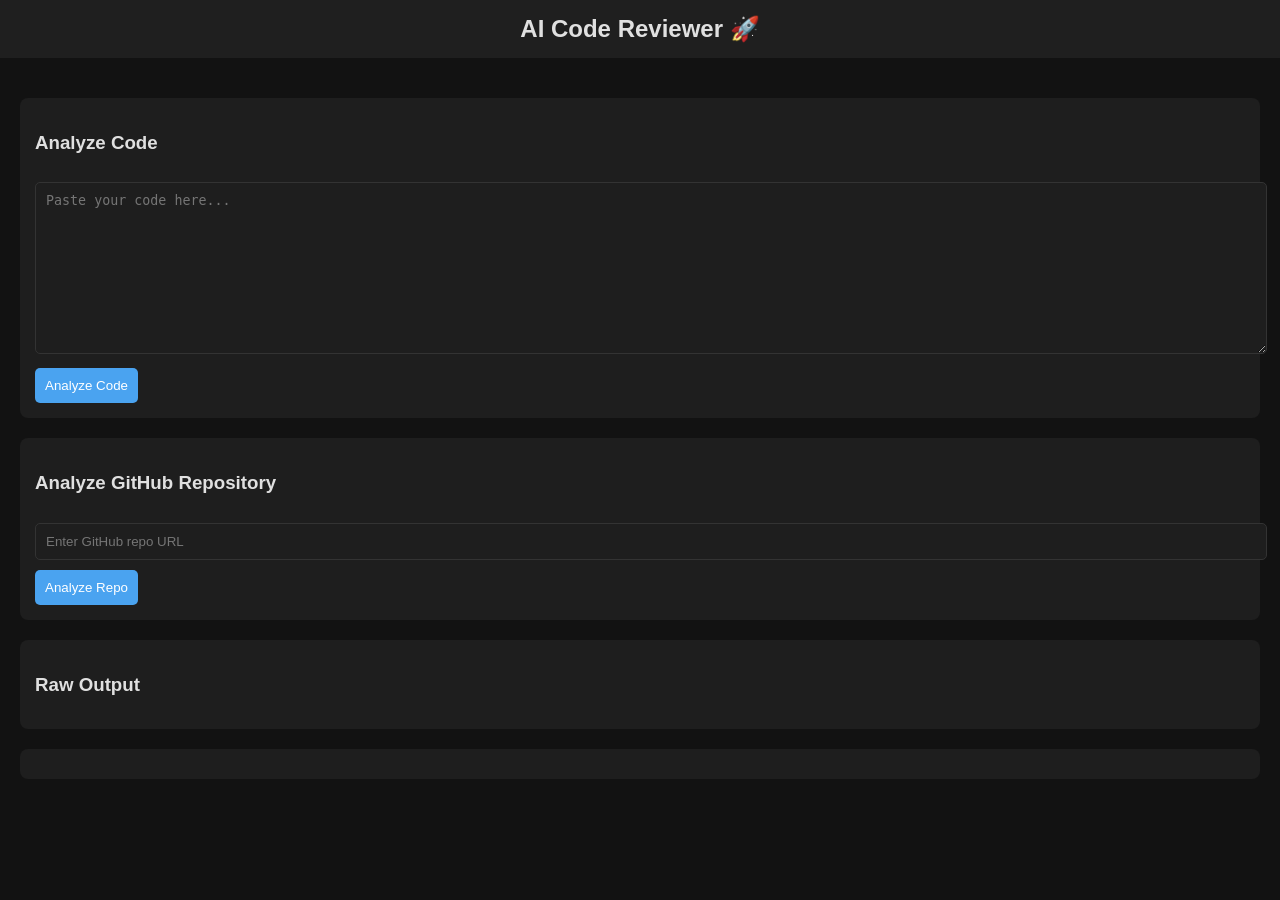
<file: docs/index.html>
<!DOCTYPE html>
<html>
<head>
    <title>AI Code Reviewer</title>

    <style>
        body {
            font-family: Arial;
            margin: 0;
            background: #121212;
            color: #e0e0e0;
        }

        header {
            background: #1f1f1f;
            padding: 15px;
            text-align: center;
            font-size: 24px;
            font-weight: bold;
        }

        .container {
            padding: 20px;
        }

        textarea, input {
            width: 100%;
            padding: 10px;
            margin-top: 10px;
            background: #1e1e1e;
            color: white;
            border: 1px solid #333;
            border-radius: 5px;
        }

        button {
            margin-top: 10px;
            padding: 10px;
            background: #4aa3f0;
            color: white;
            border: none;
            border-radius: 5px;
            cursor: pointer;
        }

        button:hover {
            background: #357acc;
        }

        .card {
            background: #1e1e1e;
            padding: 15px;
            margin-top: 20px;
            border-radius: 8px;
        }

        .bug { color: #ff6b6b; }
        .smell { color: #ffa94d; }
        .good { color: #69db7c; }

        .score {
            font-size: 22px;
            margin-top: 10px;
        }

        .high { color: #69db7c; }
        .medium { color: #ffa94d; }
        .low { color: #ff6b6b; }

        #loading {
            display: none;
            margin-top: 10px;
            color: #4aa3f0;
        }

        table {
            width: 100%;
            margin-top: 10px;
            border-collapse: collapse;
        }

        th, td {
            padding: 10px;
            text-align: center;
            border-bottom: 1px solid #333;
        }

        tr:hover {
            background-color: #2a2a2a;
            cursor: pointer;
        }

        #summary {
            display: flex;
            gap: 15px;
            margin-top: 10px;
        }

        #summary div {
            background: #2a2a2a;
            padding: 10px;
            border-radius: 5px;
        }
    </style>
</head>

<body>

<header>AI Code Reviewer 🚀</header>

<div class="container">

    <!-- 🔹 CODE ANALYSIS -->
    <div class="card">
        <h3>Analyze Code</h3>
        <textarea id="code" rows="10" placeholder="Paste your code here..."></textarea>
        <button onclick="analyze()">Analyze Code</button>
    </div>

    <!-- 🔹 REPO ANALYSIS -->
    <div class="card">
        <h3>Analyze GitHub Repository</h3>
        <input type="text" id="repo" placeholder="Enter GitHub repo URL">
        <button onclick="analyzeRepo()">Analyze Repo</button>
    </div>

    <!-- 🔹 LOADING -->
    <div id="loading">⏳ Analyzing... Please wait</div>

    <!-- 🔹 RAW OUTPUT -->
    <div class="card">
        <h3>Raw Output</h3>
        <pre id="output"></pre>
    </div>

    <!-- 🔥 REPO DASHBOARD -->
    <div class="card" id="repoDashboard" style="display:none;">
        <h2>Repository Dashboard 📊</h2>

        <!-- Summary -->
        <div id="summary"></div>

        <!-- Table -->
        <h3>File Analysis</h3>
        <table id="fileTable">
            <thead>
                <tr>
                    <th>File</th>
                    <th>Score</th>
                    <th>Bugs</th>
                    <th>Smells</th>
                </tr>
            </thead>
            <tbody></tbody>
        </table>

        <!-- Worst Files -->
        <h3>⚠️ Worst Files</h3>
        <div id="worstFiles"></div>
    </div>

    <!-- 🔍 FILE DETAIL VIEW -->
    <div class="card" id="fileDetail" style="display:none;">
        <h3>File Details</h3>
        <div id="fileContent"></div>
    </div>

    <!-- 🔹 SINGLE CODE ISSUES -->
    <div class="card" id="issues"></div>

</div>

<script src="script.js"></script>

</body>
</html>
</file>
